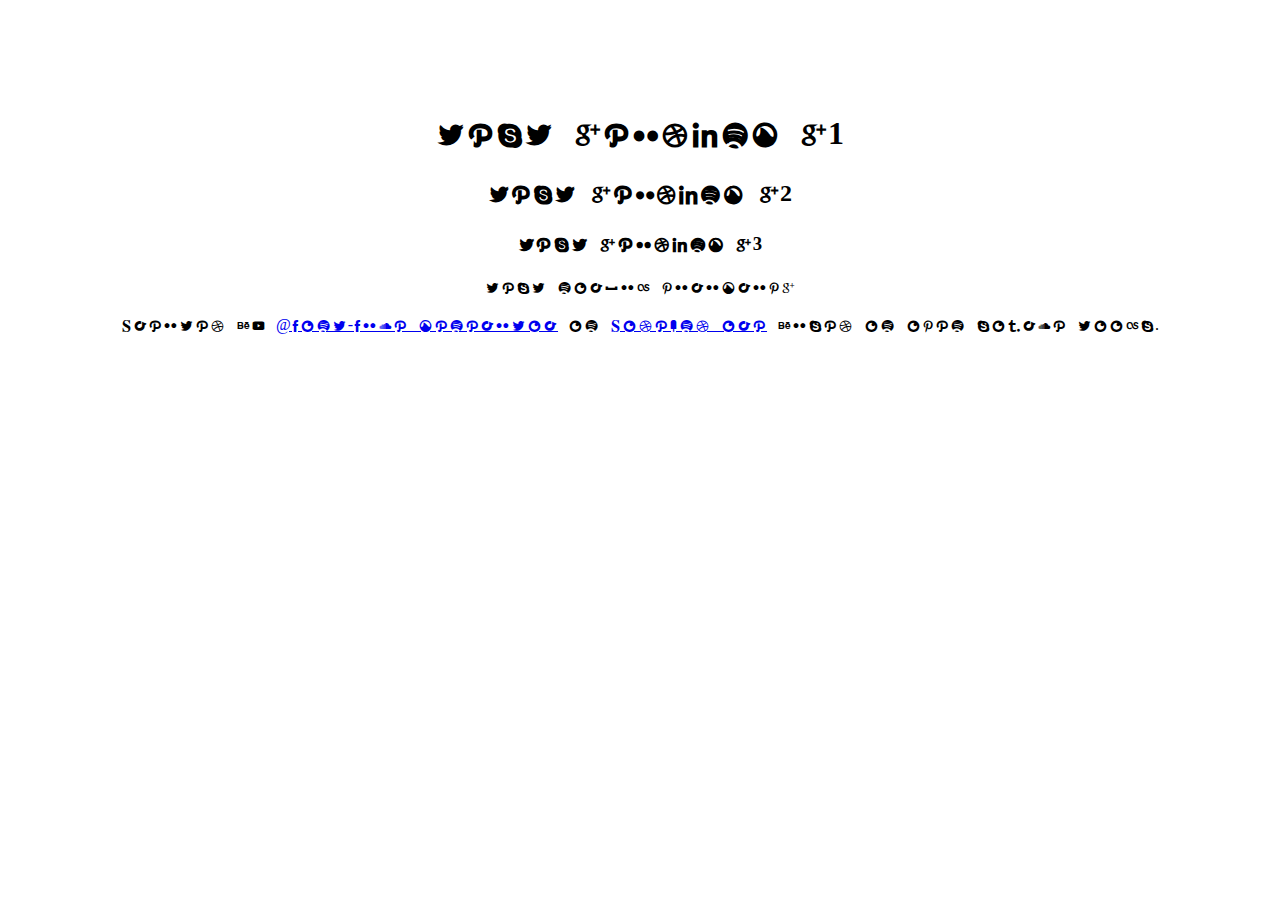
<file: css/socialglyphs/socialglyphs-regular.html>
<!DOCTYPE html PUBLIC "-//W3C//DTD XHTML 1.0 Transitional//EN" "http://www.w3.org/TR/xhtml1/DTD/xhtml1-transitional.dtd">
<html xmlns="http://www.w3.org/1999/xhtml">
<head>
    <meta http-equiv="Content-Type" content="text/html; charset=utf-8" />
    <title>CodeAndMore @font-face Demo</title>
    <style type="text/css">
        @font-face {
            font-family: 'Socialglyphs-Regular';
            src: url('socialglyphs-regular.eot');
            src: url('socialglyphs-regular.eot?#iefix') format('embedded-opentype'), url('socialglyphs-regular.woff') format('woff'), url('socialglyphs-regular.ttf') format('truetype'), url('socialglyphs-regular.svg#socialglyphs-regular') format('svg');
            font-weight: normal;
            font-style: normal;
        }
    </style>
</head>

<body style="font-family: 'Socialglyphs-Regular'; padding: 80px; text-align: center;">
    <h1>test heading h1</h1>
    <h2>test heading h2</h2>
    <h3>test heading h3</h3>
    <p>test normal paragraph</p>
    <p>Created by <a href="http://fontface.codeandmore.com">@font-face generator</a> on <a href="http://codeandmore.com">CodeAndMore</a> based on open source tools.</p>
</body>
</html>
</file>
